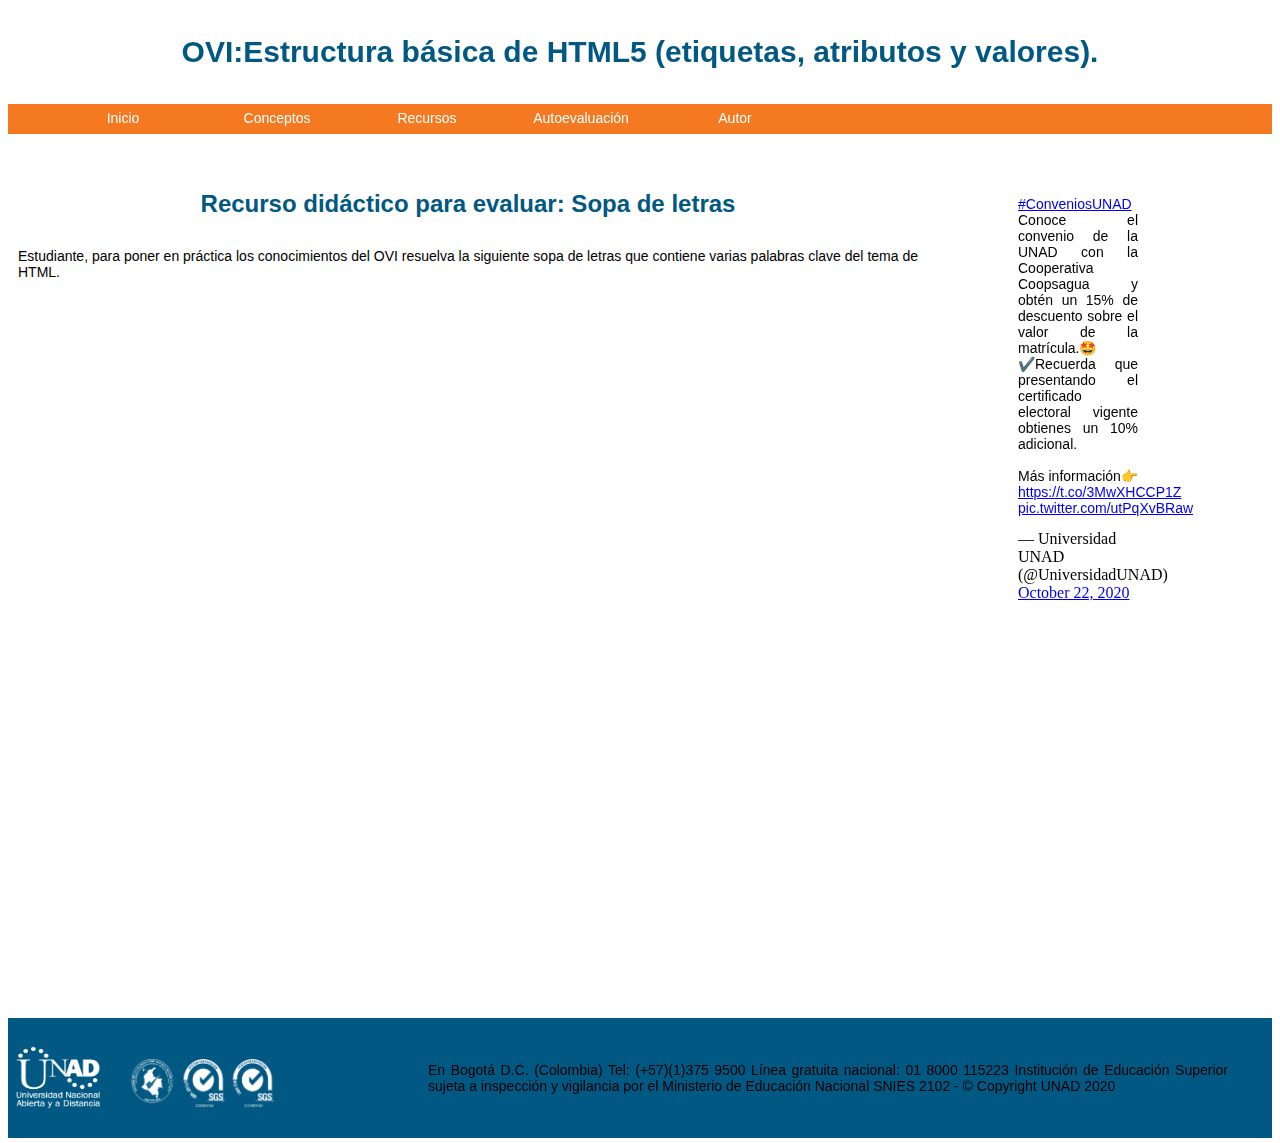
<file: autoevaluacion_1.html>
<!DOCTYPE html>
<html lang="es">
<head>
    <meta charset="utf-8">
    <meta name="viewport" content="width=device-width, initial-scale=1.0">
    <meta name="author" content="Cristian Galán"/>
    <meta name="description" content="Aprendizaje sobre etiquetas, atributos y valores en HTML5"/>
    <meta name="keywords" content="HTLM5, etiquetas, atributos, valores"/>
    <title>OVI Estructura básica de HTML5</title>
    <link rel="stylesheet" href="estilo.css">
     <h1>OVI:Estructura básica de HTML5 (etiquetas, atributos y valores).</h1>

</head>

<body>
  <nav>
    <ul>
        <li><a href="Inicio.html" class="Primero">Inicio</a></li>
    <li>Conceptos
    <ul ><li class="nave"><a href="conceptos_1.html"> ¿Qué es una etiqueta?</a></li>
      <li class="nave"><a href="conceptos_2.html">¿Qué es un atributos?  </a></li>
      <li class="nave"><a href="conceptos_3.html">Uso de un valor y Referencias </a></li>
      </ul>
  
    </li><li>Recursos
     <ul ><li class="nave"><a href="Recurso_1.html"> Importancia de la maquetación</a></li>
      <li class="nave"><a href="Recurso_2.html">Uso del ID y CLASS</a></li>
      </ul>
    
    </li>
  
    <li>Autoevaluación
     <ul >
         <li class="nave"><a href="autoevaluacion_1.html"> Autoevaluación 1</a></li>
         <li class="nave"><a href="autoevaluacion_2.html">Autoevaluación 2</a></li>
         <li class="nave"><a href="autoevaluacion_3.html">Evaluación Sitio</a></li>
      </ul>
    </li>
    
    <li><a href="autor.html">Autor</a>
    </li>
        </ul>
    </nav>
    
    <section id=contenido>
    
      
      <h2>Recurso didáctico para evaluar: Sopa de letras</h2>
      <p>Estudiante, para poner en práctica los conocimientos del OVI resuelva la siguiente sopa de letras que contiene varias palabras clave del tema de HTML. </p>
      
      <iframe  frameborder="0" src="https://es.educaplay.com/juego/7638485-estructura_basica_de_html5.html"></iframe>
    
    </section>
    
    <aside>
        
      <blockquote class="twitter-tweet"><p lang="es" dir="ltr"><a href="https://twitter.com/hashtag/ConveniosUNAD?src=hash&amp;ref_src=twsrc%5Etfw">#ConveniosUNAD</a> Conoce el convenio de la UNAD con la Cooperativa Coopsagua y obtén un 15% de descuento sobre el valor de la matrícula.🤩<br>✔️Recuerda que presentando el certificado electoral vigente obtienes un 10% adicional.<br><br>Más información👉 <a href="https://t.co/3MwXHCCP1Z">https://t.co/3MwXHCCP1Z</a> <a href="https://t.co/utPqXvBRaw">pic.twitter.com/utPqXvBRaw</a></p>&mdash; Universidad UNAD (@UniversidadUNAD) <a href="https://twitter.com/UniversidadUNAD/status/1319298639995400192?ref_src=twsrc%5Etfw">October 22, 2020</a></blockquote> <script async src="https://platform.twitter.com/widgets.js" charset="utf-8"></script>
  </aside>
    
    
     <footer>
       <article class="ultimo">
         <img class="UNAD" src="UNAD_Logo.PNG" alt="UNAD" >
         <img  class="Certificados" src="Unad_Logos_2.PNG" alt="UNAD" >
        </article>
        <article class="final">
       <p class="p_final">
           En Bogotá D.C. (Colombia) Tel: (+57)(1)375 9500
           Línea gratuita nacional: 01 8000 115223
            Institución de Educación Superior sujeta a inspección y vigilancia por el Ministerio de Educación Nacional
            SNIES 2102 - © Copyright UNAD 2020 
       </p>
        </article>
       
       
      
      
        
        
    </footer>
</body>
</html>
</file>
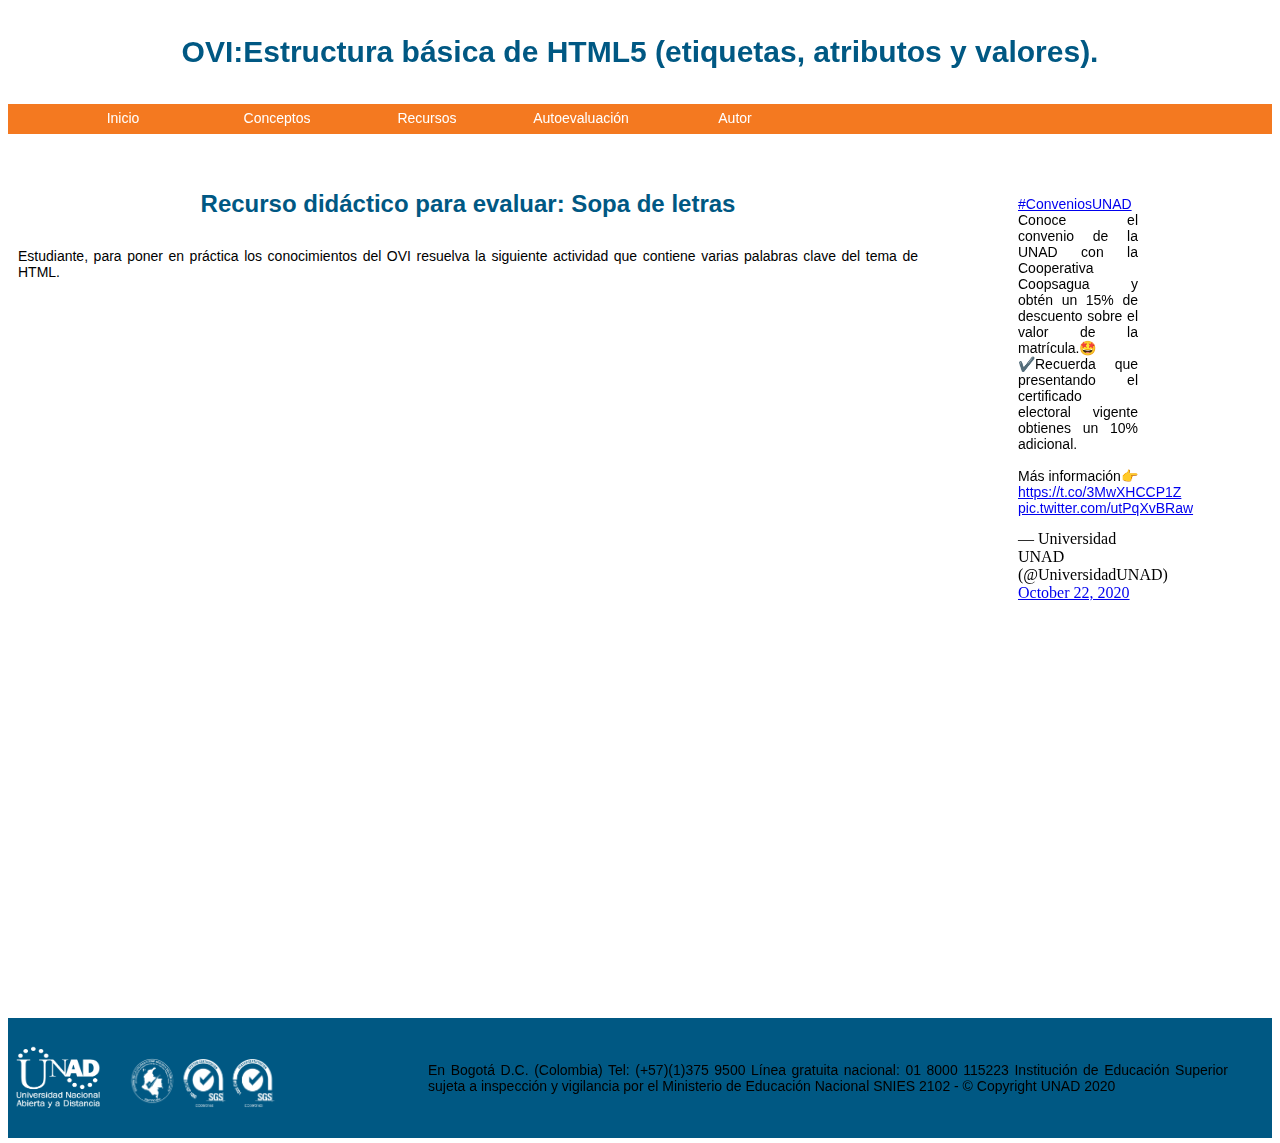
<file: autoevaluacion_2.html>
<!DOCTYPE html>
<html lang="es">
<head>
    <meta charset="utf-8">
    <meta name="viewport" content="width=device-width, initial-scale=1.0">
    <meta name="author" content="Cristian Galán"/>
    <meta name="description" content="Aprendizaje sobre etiquetas, atributos y valores en HTML5"/>
    <meta name="keywords" content="HTLM5, etiquetas, atributos, valores"/>
    <title>OVI Estructura básica de HTML5</title>
    <link rel="stylesheet" href="estilo.css">
     <h1>OVI:Estructura básica de HTML5 (etiquetas, atributos y valores).</h1>

</head>

<body>
  <nav>
    <ul>
        <li><a href="Inicio.html" class="Primero">Inicio</a></li>
    <li>Conceptos
    <ul ><li class="nave"><a href="conceptos_1.html"> ¿Qué es una etiqueta?</a></li>
      <li class="nave"><a href="conceptos_2.html">¿Qué es un atributos?  </a></li>
      <li class="nave"><a href="conceptos_3.html">Uso de un valor y Referencias </a></li>
      </ul>
  
    </li><li>Recursos
     <ul ><li class="nave"><a href="Recurso_1.html"> Importancia de la maquetación</a></li>
      <li class="nave"><a href="Recurso_2.html">Uso del ID y CLASS</a></li>
      </ul>
    
    </li>
  
    <li>Autoevaluación
     <ul >
         <li class="nave"><a href="autoevaluacion_1.html"> Autoevaluación 1</a></li>
         <li class="nave"><a href="autoevaluacion_2.html">Autoevaluación 2</a></li>
         <li class="nave"><a href="autoevaluacion_3.html">Evaluación Sitio</a></li>
      </ul>
    </li>
    
    <li><a href="autor.html">Autor</a>
    </li>
        </ul>
    </nav>
    
    <section id=contenido>
      <h2>Recurso didáctico para evaluar: Sopa de letras</h2>
      <p>Estudiante, para poner en práctica los conocimientos del OVI resuelva la siguiente actividad que contiene varias palabras clave del tema de HTML.</p>
    
      <iframe frameborder="0" src="https://es.educaplay.com/juego/7638918-estructura_basica_de_html5_2.html"></iframe>
    
    </section>
    
    
    <aside>
        
      <blockquote class="twitter-tweet"><p lang="es" dir="ltr"><a href="https://twitter.com/hashtag/ConveniosUNAD?src=hash&amp;ref_src=twsrc%5Etfw">#ConveniosUNAD</a> Conoce el convenio de la UNAD con la Cooperativa Coopsagua y obtén un 15% de descuento sobre el valor de la matrícula.🤩<br>✔️Recuerda que presentando el certificado electoral vigente obtienes un 10% adicional.<br><br>Más información👉 <a href="https://t.co/3MwXHCCP1Z">https://t.co/3MwXHCCP1Z</a> <a href="https://t.co/utPqXvBRaw">pic.twitter.com/utPqXvBRaw</a></p>&mdash; Universidad UNAD (@UniversidadUNAD) <a href="https://twitter.com/UniversidadUNAD/status/1319298639995400192?ref_src=twsrc%5Etfw">October 22, 2020</a></blockquote> <script async src="https://platform.twitter.com/widgets.js" charset="utf-8"></script>
  </aside>
    
     <footer>
       <article class="ultimo">
         <img class="UNAD" src="UNAD_Logo.PNG" alt="UNAD" >
         <img  class="Certificados" src="Unad_Logos_2.PNG" alt="UNAD" >
        </article>
        <article class="final">
       <p class="p_final">
           En Bogotá D.C. (Colombia) Tel: (+57)(1)375 9500
           Línea gratuita nacional: 01 8000 115223
            Institución de Educación Superior sujeta a inspección y vigilancia por el Ministerio de Educación Nacional
            SNIES 2102 - © Copyright UNAD 2020 
       </p>
        </article>
       
       
      
      
        
        
    </footer>
</body>
</html>
</file>
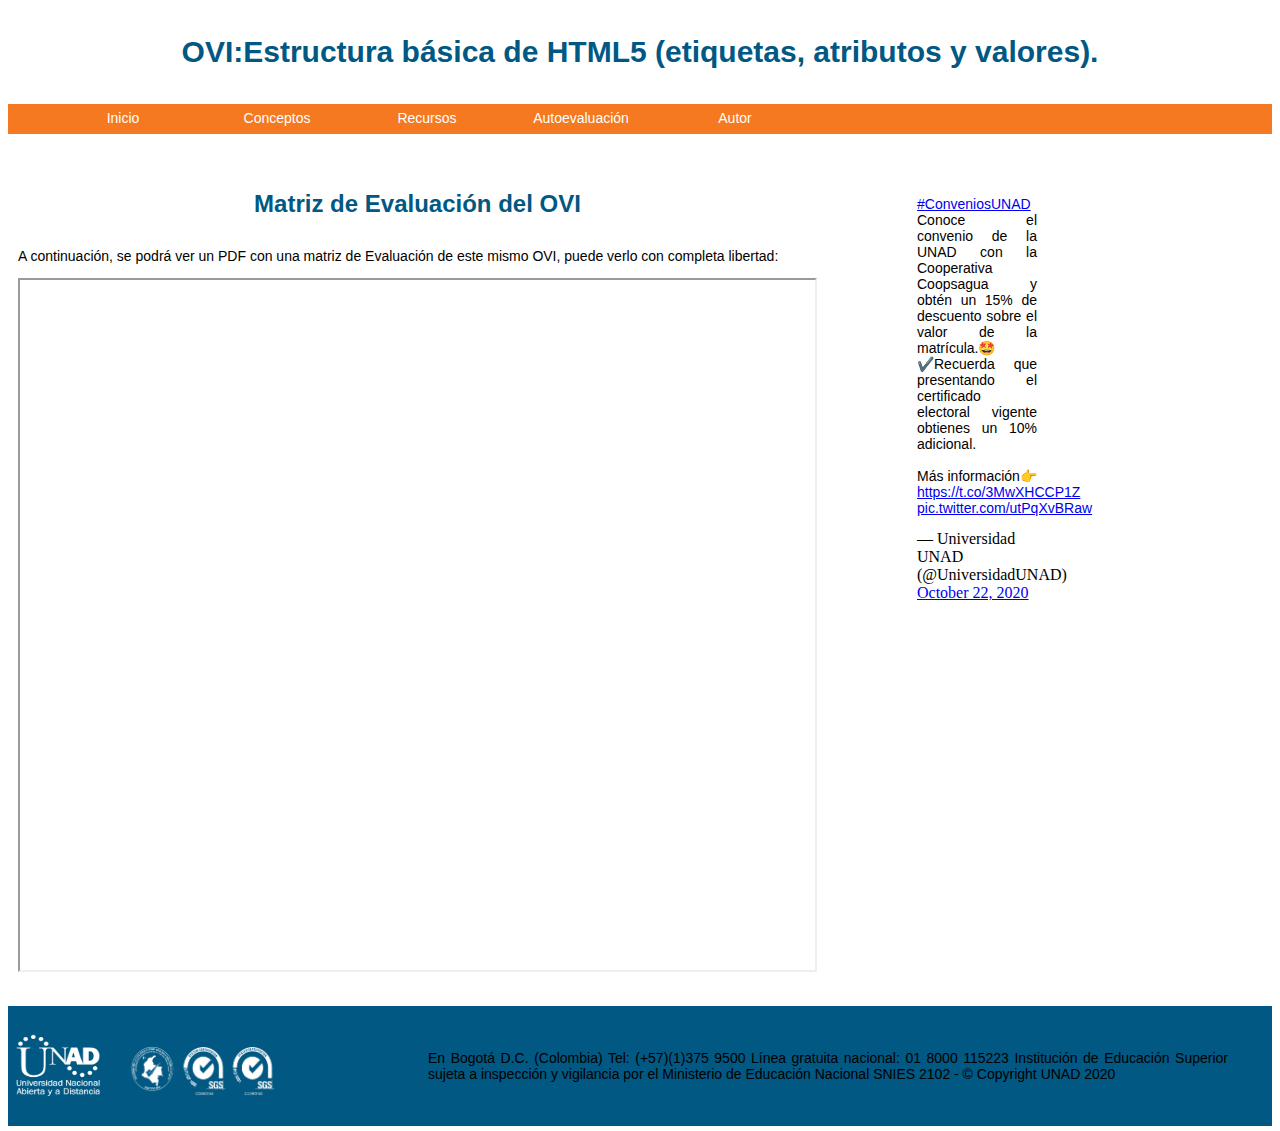
<file: autoevaluacion_3.html>
<!DOCTYPE html>
<html lang="es">
<head>
    <meta charset="utf-8">
    <meta name="viewport" content="width=device-width, initial-scale=1.0">
    <meta name="author" content="Cristian Galán"/>
    <meta name="description" content="Aprendizaje sobre etiquetas, atributos y valores en HTML5"/>
    <meta name="keywords" content="HTLM5, etiquetas, atributos, valores"/>
    <title>OVI Estructura básica de HTML5</title>
    <link rel="stylesheet" href="estilo.css">
     <h1>OVI:Estructura básica de HTML5 (etiquetas, atributos y valores).</h1>

</head>

<body>
  <nav>
    <ul>
        <li><a href="Inicio.html" class="Primero">Inicio</a></li>
    <li>Conceptos
    <ul ><li class="nave"><a href="conceptos_1.html"> ¿Qué es una etiqueta?</a></li>
      <li class="nave"><a href="conceptos_2.html">¿Qué es un atributos?  </a></li>
      <li class="nave"><a href="conceptos_3.html">Uso de un valor y Referencias </a></li>
      </ul>
  
    </li><li>Recursos
     <ul ><li class="nave"><a href="Recurso_1.html"> Importancia de la maquetación</a></li>
      <li class="nave"><a href="Recurso_2.html">Uso del ID y CLASS</a></li>
      </ul>
    
    </li>
  
    <li>Autoevaluación
     <ul >
         <li class="nave"><a href="autoevaluacion_1.html"> Autoevaluación 1</a></li>
         <li class="nave"><a href="autoevaluacion_2.html">Autoevaluación 2</a></li>
         <li class="nave"><a href="autoevaluacion_3.html">Evaluación Sitio</a></li>
      </ul>
    </li>
    
    <li><a href="autor.html">Autor</a>
    </li>
        </ul>
    </nav>
        
    <section id=contenido>
        <h2>Matriz de Evaluación del OVI</h2>
        <p>A continuación, se podrá ver un PDF con una matriz de Evaluación de 
          este mismo OVI, puede verlo con completa libertad:
        </p>
      
       <iframe src="Matriz_Cristian_Galan.pdf"></iframe>
          </section>
      
      
      <aside>
        <blockquote class="twitter-tweet"><p lang="es" dir="ltr"><a href="https://twitter.com/hashtag/ConveniosUNAD?src=hash&amp;ref_src=twsrc%5Etfw">#ConveniosUNAD</a> Conoce el convenio de la UNAD con la Cooperativa Coopsagua y obtén un 15% de descuento sobre el valor de la matrícula.🤩<br>✔️Recuerda que presentando el certificado electoral vigente obtienes un 10% adicional.<br><br>Más información👉 <a href="https://t.co/3MwXHCCP1Z">https://t.co/3MwXHCCP1Z</a> <a href="https://t.co/utPqXvBRaw">pic.twitter.com/utPqXvBRaw</a></p>&mdash; Universidad UNAD (@UniversidadUNAD) <a href="https://twitter.com/UniversidadUNAD/status/1319298639995400192?ref_src=twsrc%5Etfw">October 22, 2020</a></blockquote> <script async src="https://platform.twitter.com/widgets.js" charset="utf-8"></script>
       
    </aside>
      
       <footer>
         <article class="ultimo">
           <img class="UNAD" src="UNAD_Logo.PNG" alt="UNAD" >
           <img  class="Certificados" src="Unad_Logos_2.PNG" alt="UNAD" >
          </article>
          <article class="final">
         <p class="p_final">
             En Bogotá D.C. (Colombia) Tel: (+57)(1)375 9500
             Línea gratuita nacional: 01 8000 115223
              Institución de Educación Superior sujeta a inspección y vigilancia por el Ministerio de Educación Nacional
              SNIES 2102 - © Copyright UNAD 2020 
         </p>
          </article>
         
         
        
        
          
          
      </footer>
  </body>
  </html>
</file>
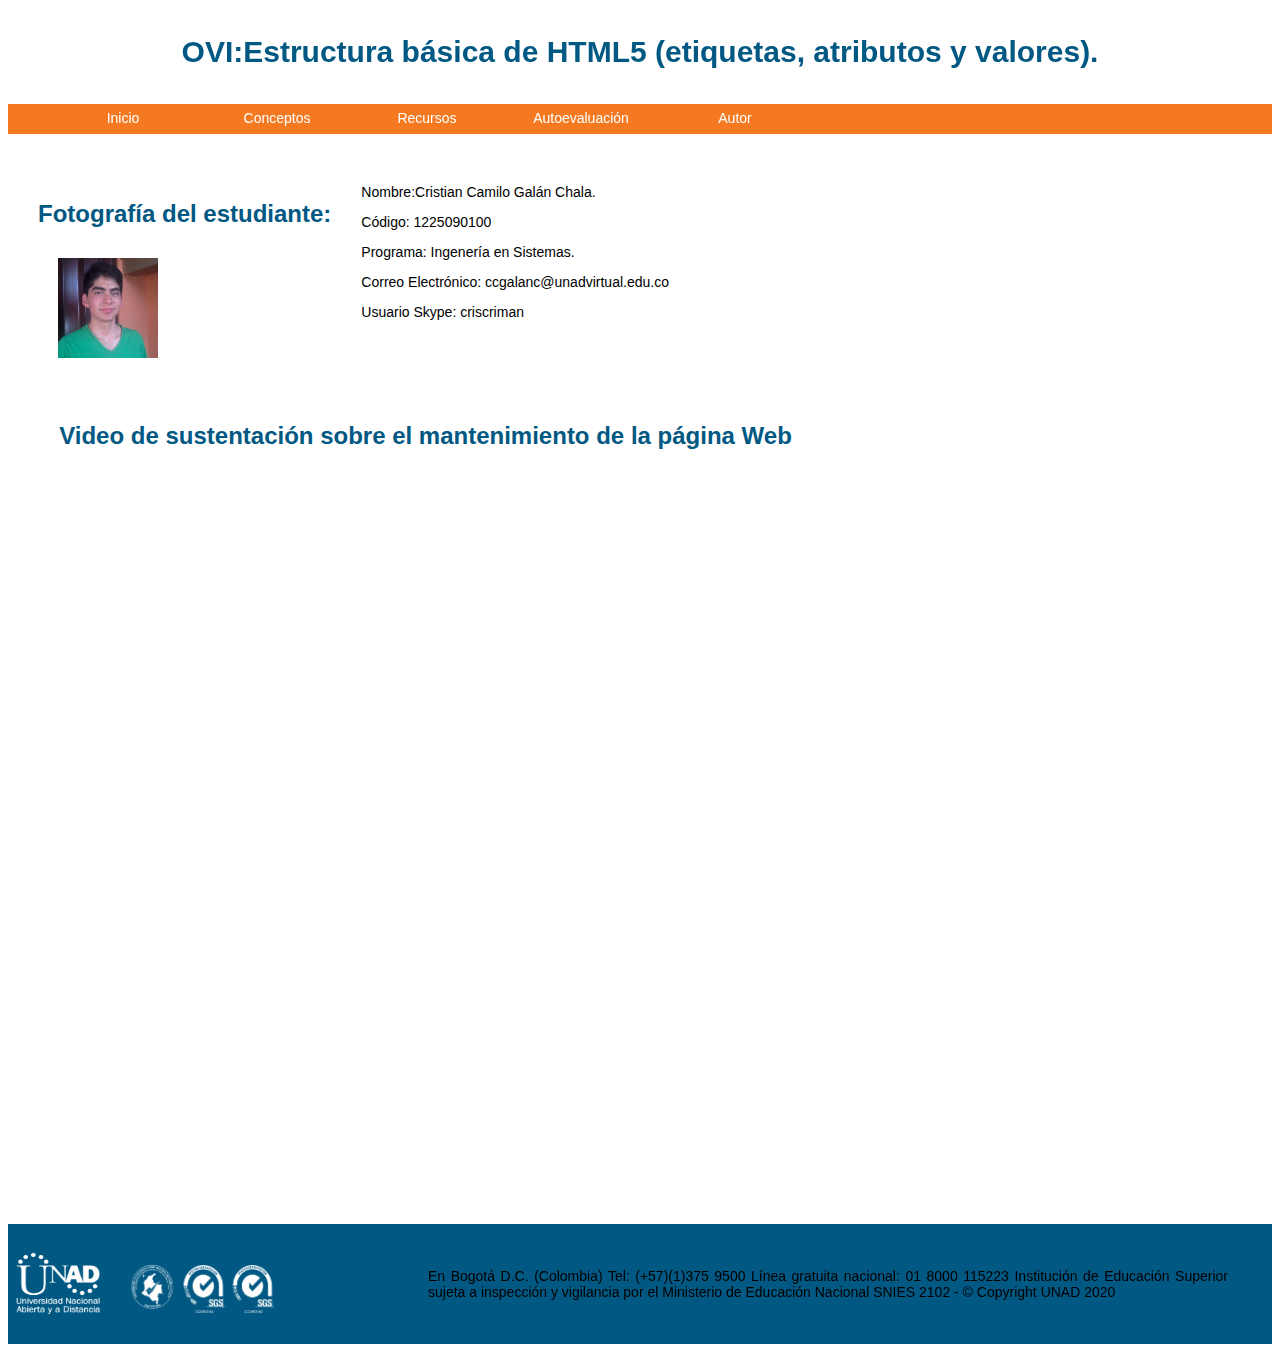
<file: autor.html>
<!DOCTYPE html>
<html lang="es">
<head>
    <meta charset="utf-8">
    <meta name="viewport" content="width=device-width, initial-scale=1.0">
    <meta name="author" content="Cristian Galán"/>
    <meta name="description" content="Aprendizaje sobre etiquetas, atributos y valores en HTML5"/>
    <meta name="keywords" content="HTLM5, etiquetas, atributos, valores"/>
    <title>OVI Estructura básica de HTML5</title>
    <link rel="stylesheet" href="estilo.css">
     <h1>OVI:Estructura básica de HTML5 (etiquetas, atributos y valores).</h1>

</head>

<body>
  <nav>
    <ul>
        <li><a href="Inicio.html" class="Primero">Inicio</a></li>
    <li>Conceptos
    <ul ><li class="nave"><a href="conceptos_1.html"> ¿Qué es una etiqueta?</a></li>
      <li class="nave"><a href="conceptos_2.html">¿Qué es un atributos?  </a></li>
      <li class="nave"><a href="conceptos_3.html">Uso de un valor y Referencias </a></li>
      </ul>
  
    </li><li>Recursos
     <ul ><li class="nave"><a href="Recurso_1.html"> Importancia de la maquetación</a></li>
      <li class="nave"><a href="Recurso_2.html">Uso del ID y CLASS</a></li>
      </ul>
    
    </li>
  
    <li>Autoevaluación
     <ul >
         <li class="nave"><a href="autoevaluacion_1.html"> Autoevaluación 1</a></li>
         <li class="nave"><a href="autoevaluacion_2.html">Autoevaluación 2</a></li>
         <li class="nave"><a href="autoevaluacion_3.html">Evaluación Sitio</a></li>
      </ul>
    </li>
    
    <li><a href="autor.html">Autor</a>
    </li>
        </ul>
    </nav>
    
    <section id=contenido>
      <article  class=Foto_pefil>
     
        <h2>Fotografía del estudiante:</h2>
        
                <img  src="Foto_Perfil.jpg" alt="Foto del Estudiante">
              </article>
         <article class=Foto_pefil>
         
        <p> Nombre:Cristian Camilo Galán Chala.</p>
        <p> Código: 1225090100</p>
        <p> Programa: Ingenería en Sistemas. </p>
        <p> Correo Electrónico: ccgalanc@unadvirtual.edu.co </p>
          <p>  Usuario Skype: criscriman </p>
            
   </article>

   <article  class=Foto_pefil>
   <h2>Video de sustentación sobre el mantenimiento de la página Web</h2>
   <iframe width="560" height="315" src="https://www.youtube.com/embed/SO03woSc9kA" frameborder="0" allow="accelerometer; autoplay; clipboard-write; encrypted-media; gyroscope; picture-in-picture" allowfullscreen></iframe>
    </section>
  </article>
    
    
    
     <footer>
       <article class="ultimo">
         <img class="UNAD" src="UNAD_Logo.PNG" alt="UNAD" >
         <img  class="Certificados" src="Unad_Logos_2.PNG" alt="UNAD" >
        </article>
        <article class="final">
       <p class="p_final">
           En Bogotá D.C. (Colombia) Tel: (+57)(1)375 9500
           Línea gratuita nacional: 01 8000 115223
            Institución de Educación Superior sujeta a inspección y vigilancia por el Ministerio de Educación Nacional
            SNIES 2102 - © Copyright UNAD 2020 
       </p>
        </article>
       
       
      
      
        
        
    </footer>
</body>
</html>
</file>
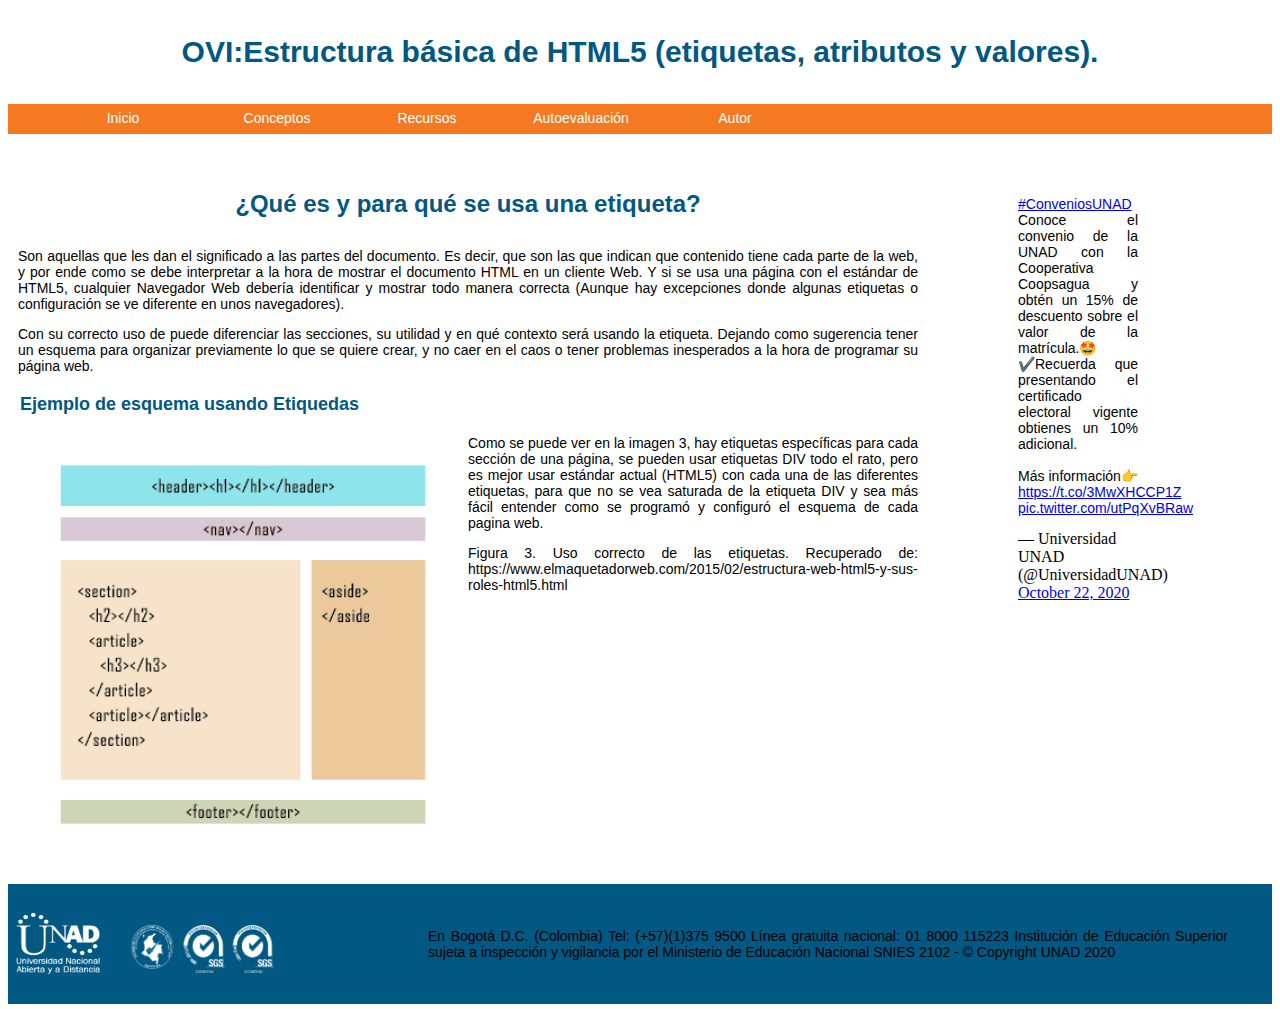
<file: conceptos_1.html>
<!DOCTYPE html>
<html lang="es">
<head>
    <meta charset="utf-8">
    <meta name="viewport" content="width=device-width, initial-scale=1.0">
    <meta name="author" content="Cristian Galán"/>
    <meta name="description" content="Aprendizaje sobre etiquetas, atributos y valores en HTML5"/>
    <meta name="keywords" content="HTLM5, etiquetas, atributos, valores"/>
    <title>OVI Estructura básica de HTML5</title>
    <link rel="stylesheet" href="estilo.css">
     <h1>OVI:Estructura básica de HTML5 (etiquetas, atributos y valores).</h1>

</head>

<body>
  <nav>
    <ul>
        <li><a href="Inicio.html" class="Primero">Inicio</a></li>
    <li>Conceptos
    <ul ><li class="nave"><a href="conceptos_1.html"> ¿Qué es una etiqueta?</a></li>
      <li class="nave"><a href="conceptos_2.html">¿Qué es un atributos?  </a></li>
      <li class="nave"><a href="conceptos_3.html">Uso de un valor y Referencias </a></li>
      </ul>
  
    </li><li>Recursos
     <ul ><li class="nave"><a href="Recurso_1.html"> Importancia de la maquetación</a></li>
      <li class="nave"><a href="Recurso_2.html">Uso del ID y CLASS</a></li>
      </ul>
    
    </li>
  
    <li>Autoevaluación
     <ul >
         <li class="nave"><a href="autoevaluacion_1.html"> Autoevaluación 1</a></li>
         <li class="nave"><a href="autoevaluacion_2.html">Autoevaluación 2</a></li>
         <li class="nave"><a href="autoevaluacion_3.html">Evaluación Sitio</a></li>
      </ul>
    </li>
    
    <li><a href="autor.html">Autor</a>
    </li>
        </ul>
    </nav>
    
    <section id="contenido">
    <h2>¿Qué es y para qué se usa una etiqueta? </h2>
    <article class="art_Concepto">
       <p>
        Son aquellas que les dan el significado a las partes del documento. Es decir, que son las que indican que contenido tiene cada parte de la web, y por ende como se debe interpretar a la hora de mostrar el documento HTML en un cliente Web. Y si se usa una página con el estándar de HTML5, cualquier Navegador Web debería identificar y mostrar todo manera correcta (Aunque hay excepciones donde algunas etiquetas o configuración se ve diferente en unos navegadores).
        
    </p>
        <p>
        Con su correcto uso de puede diferenciar las secciones, su utilidad y en qué contexto será usando la etiqueta. Dejando como sugerencia tener un esquema para organizar previamente lo que se quiere crear, y no caer en el caos o tener problemas inesperados a la hora de programar su página web. 
        </p>
        
   </article>
      <article class="art_Concepto">
      <h3>Ejemplo de esquema usando Etiquedas</h3>
      
        <img src="Esquema_HTML.gif"
       alt="Imagen de maqueta">

  

     </article>
      <article class="art_Concepto">

       
       
        </p>
        <p>Como se puede ver en la imagen 3, hay etiquetas específicas para cada sección de una página, se pueden usar etiquetas DIV todo el rato, pero es mejor usar estándar actual (HTML5) con cada una de las diferentes etiquetas, para que no se vea saturada de la etiqueta DIV y sea más fácil entender como se programó y configuró el esquema de cada pagina web. 
        </p>
       <p class=link>Figura 3. Uso correcto de las etiquetas.
        Recuperado de: https://www.elmaquetadorweb.com/2015/02/estructura-web-html5-y-sus-roles-html5.html</p>
    <p>
       
        </article>
      
        <article class="art_Concepto">
        </article>
    </section>
    
    <aside>
        
      <blockquote class="twitter-tweet"><p lang="es" dir="ltr"><a href="https://twitter.com/hashtag/ConveniosUNAD?src=hash&amp;ref_src=twsrc%5Etfw">#ConveniosUNAD</a> Conoce el convenio de la UNAD con la Cooperativa Coopsagua y obtén un 15% de descuento sobre el valor de la matrícula.🤩<br>✔️Recuerda que presentando el certificado electoral vigente obtienes un 10% adicional.<br><br>Más información👉 <a href="https://t.co/3MwXHCCP1Z">https://t.co/3MwXHCCP1Z</a> <a href="https://t.co/utPqXvBRaw">pic.twitter.com/utPqXvBRaw</a></p>&mdash; Universidad UNAD (@UniversidadUNAD) <a href="https://twitter.com/UniversidadUNAD/status/1319298639995400192?ref_src=twsrc%5Etfw">October 22, 2020</a></blockquote> <script async src="https://platform.twitter.com/widgets.js" charset="utf-8"></script>
  </aside>
    
    
     <footer>
       <article class="ultimo">
         <img class="UNAD" src="UNAD_Logo.PNG" alt="UNAD" >
         <img  class="Certificados" src="Unad_Logos_2.PNG" alt="UNAD" >
        </article>
        <article class="final">
       <p class="p_final">
           En Bogotá D.C. (Colombia) Tel: (+57)(1)375 9500
           Línea gratuita nacional: 01 8000 115223
            Institución de Educación Superior sujeta a inspección y vigilancia por el Ministerio de Educación Nacional
            SNIES 2102 - © Copyright UNAD 2020 
       </p>
        </article>
       
       
      
      
        
        
    </footer>
</body>
</html>
</file>
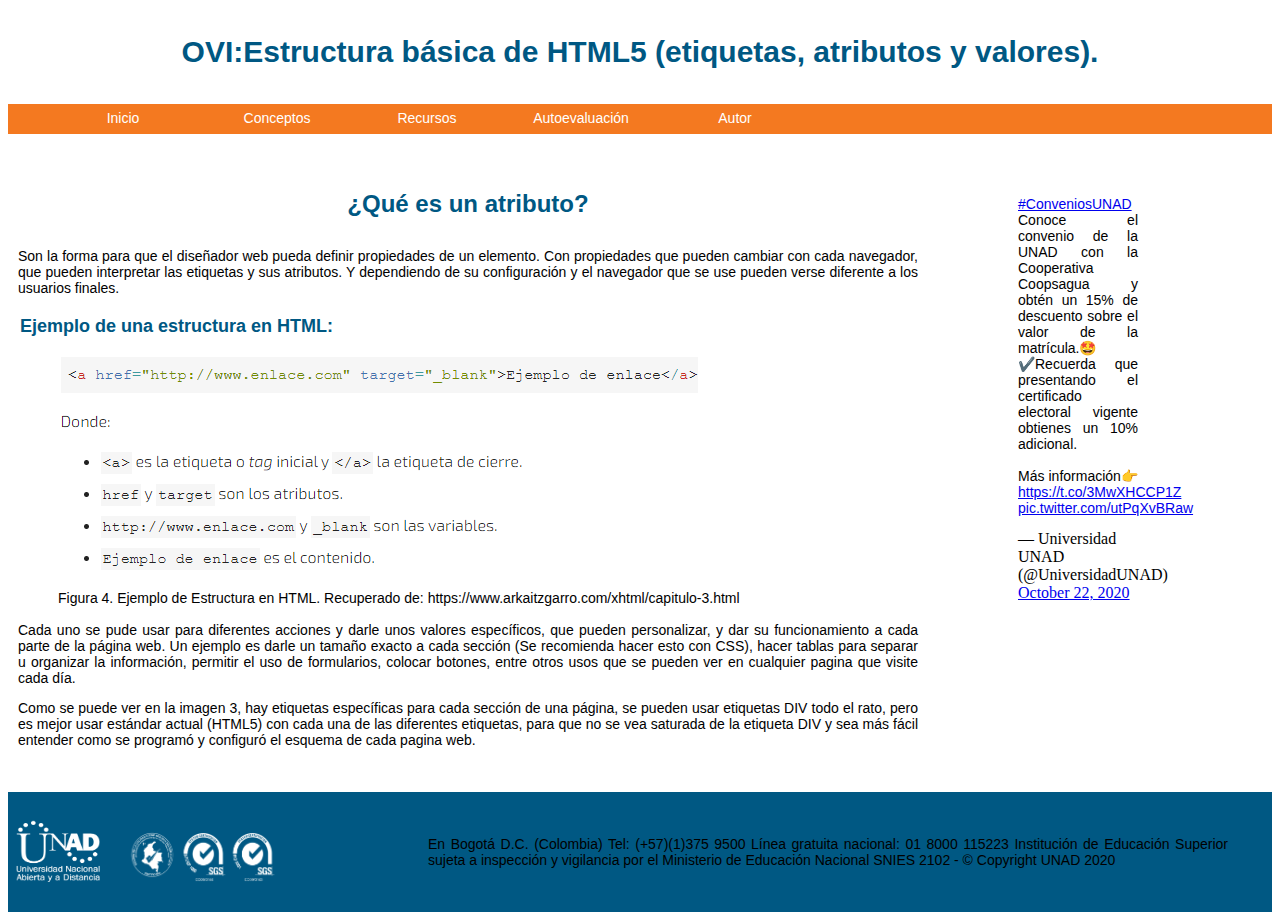
<file: conceptos_2.html>
<!DOCTYPE html>
<html lang="es">
<head>
    <meta charset="utf-8">
    <meta name="viewport" content="width=device-width, initial-scale=1.0">
    <meta name="author" content="Cristian Galán"/>
    <meta name="description" content="Aprendizaje sobre etiquetas, atributos y valores en HTML5"/>
    <meta name="keywords" content="HTLM5, etiquetas, atributos, valores"/>
    <title>OVI Estructura básica de HTML5</title>
    <link rel="stylesheet" href="estilo.css">
     <h1>OVI:Estructura básica de HTML5 (etiquetas, atributos y valores).</h1>

</head>

<body>
  <nav>
    <ul>
        <li><a href="Inicio.html" class="Primero">Inicio</a></li>
    <li>Conceptos
    <ul ><li class="nave"><a href="conceptos_1.html"> ¿Qué es una etiqueta?</a></li>
      <li class="nave"><a href="conceptos_2.html">¿Qué es un atributos?  </a></li>
      <li class="nave"><a href="conceptos_3.html">Uso de un valor y Referencias </a></li>
      </ul>
  
    </li><li>Recursos
     <ul ><li class="nave"><a href="Recurso_1.html"> Importancia de la maquetación</a></li>
      <li class="nave"><a href="Recurso_2.html">Uso del ID y CLASS</a></li>
      </ul>
    
    </li>
  
    <li>Autoevaluación
     <ul >
         <li class="nave"><a href="autoevaluacion_1.html"> Autoevaluación 1</a></li>
         <li class="nave"><a href="autoevaluacion_2.html">Autoevaluación 2</a></li>
         <li class="nave"><a href="autoevaluacion_3.html">Evaluación Sitio</a></li>
      </ul>
    </li>
    
    <li><a href="autor.html">Autor</a>
    </li>
        </ul>
    </nav>
    
    <section id=contenido>
    <h2>¿Qué es un atributo? </h2>
    <article class="art_Concepto">
      
        <p>
        Son la forma para que el diseñador web pueda definir propiedades de un elemento. Con propiedades que pueden cambiar con cada navegador, que pueden interpretar las etiquetas y sus atributos. Y dependiendo de su configuración y el navegador que se use pueden verse diferente a los usuarios finales. 
        </p>
        
   </article>
      <article class="art_Concepto2">
      <h3>Ejemplo de una estructura en HTML:</h3>
       <figure>
  <img src="Ejemplo_Etiquetas.PNG"
       alt="Imagen de estructura de Atributos y Etiquetas">
  <p>Figura 4. Ejemplo de Estructura en HTML. Recuperado de: https://www.arkaitzgarro.com/xhtml/capitulo-3.html</p>
</figure>
      <p>
        Cada uno se pude usar para diferentes acciones y darle unos valores específicos, que pueden personalizar, y dar su funcionamiento a cada parte de la página web. Un ejemplo es darle un tamaño exacto a cada sección (Se recomienda hacer esto con CSS), hacer tablas para separar u organizar la información, permitir el uso de formularios, colocar botones, entre otros usos que se pueden ver en cualquier pagina que visite cada día. 
        </p>
        <p>Como se puede ver en la imagen 3, hay etiquetas específicas para cada sección de una página, se pueden usar etiquetas DIV todo el rato, pero es mejor usar estándar actual (HTML5) con cada una de las diferentes etiquetas, para que no se vea saturada de la etiqueta DIV y sea más fácil entender como se programó y configuró el esquema de cada pagina web. 
        </p>
     
      </article>
    
    </section>
    <aside>
        
      <blockquote class="twitter-tweet"><p lang="es" dir="ltr"><a href="https://twitter.com/hashtag/ConveniosUNAD?src=hash&amp;ref_src=twsrc%5Etfw">#ConveniosUNAD</a> Conoce el convenio de la UNAD con la Cooperativa Coopsagua y obtén un 15% de descuento sobre el valor de la matrícula.🤩<br>✔️Recuerda que presentando el certificado electoral vigente obtienes un 10% adicional.<br><br>Más información👉 <a href="https://t.co/3MwXHCCP1Z">https://t.co/3MwXHCCP1Z</a> <a href="https://t.co/utPqXvBRaw">pic.twitter.com/utPqXvBRaw</a></p>&mdash; Universidad UNAD (@UniversidadUNAD) <a href="https://twitter.com/UniversidadUNAD/status/1319298639995400192?ref_src=twsrc%5Etfw">October 22, 2020</a></blockquote> <script async src="https://platform.twitter.com/widgets.js" charset="utf-8"></script>
  </aside>
    
    
    
     <footer>
       <article class="ultimo">
         <img class="UNAD" src="UNAD_Logo.PNG" alt="UNAD" >
         <img  class="Certificados" src="Unad_Logos_2.PNG" alt="UNAD" >
        </article>
        <article class="final">
       <p class="p_final">
           En Bogotá D.C. (Colombia) Tel: (+57)(1)375 9500
           Línea gratuita nacional: 01 8000 115223
            Institución de Educación Superior sujeta a inspección y vigilancia por el Ministerio de Educación Nacional
            SNIES 2102 - © Copyright UNAD 2020 
       </p>
        </article>
       
       
      
      
        
        
    </footer>
</body>
</html>
</file>
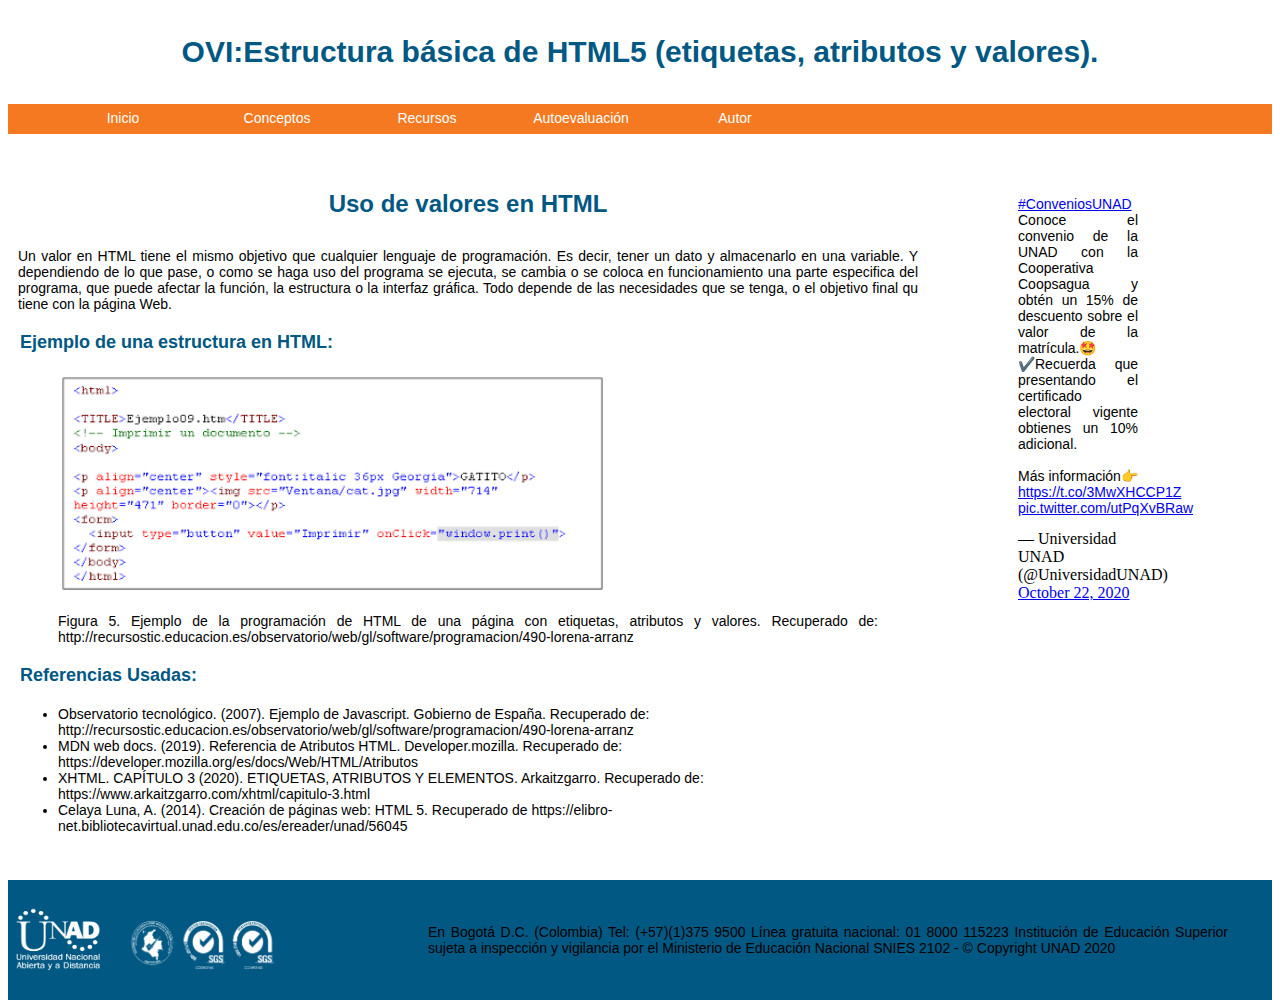
<file: conceptos_3.html>
<!DOCTYPE html>
<html lang="es">
<head>
    <meta charset="utf-8">
    <meta name="viewport" content="width=device-width, initial-scale=1.0">
    <meta name="author" content="Cristian Galán"/>
    <meta name="description" content="Aprendizaje sobre etiquetas, atributos y valores en HTML5"/>
    <meta name="keywords" content="HTLM5, etiquetas, atributos, valores"/>
    <title>OVI Estructura básica de HTML5</title>
    <link rel="stylesheet" href="estilo.css">
     <h1>OVI:Estructura básica de HTML5 (etiquetas, atributos y valores).</h1>

</head>

<body>
  <nav>
    <ul>
        <li><a href="Inicio.html" class="Primero">Inicio</a></li>
    <li>Conceptos
    <ul ><li class="nave"><a href="conceptos_1.html"> ¿Qué es una etiqueta?</a></li>
      <li class="nave"><a href="conceptos_2.html">¿Qué es un atributos?  </a></li>
      <li class="nave"><a href="conceptos_3.html">Uso de un valor y Referencias </a></li>
      </ul>
  
    </li><li>Recursos
     <ul ><li class="nave"><a href="Recurso_1.html"> Importancia de la maquetación</a></li>
      <li class="nave"><a href="Recurso_2.html">Uso del ID y CLASS</a></li>
      </ul>
    
    </li>
  
    <li>Autoevaluación
     <ul >
         <li class="nave"><a href="autoevaluacion_1.html"> Autoevaluación 1</a></li>
         <li class="nave"><a href="autoevaluacion_2.html">Autoevaluación 2</a></li>
         <li class="nave"><a href="autoevaluacion_3.html">Evaluación Sitio</a></li>
      </ul>
    </li>
    
    <li><a href="autor.html">Autor</a>
    </li>
        </ul>
    </nav>
    
    <section id=contenido>
    <h2>Uso de valores en HTML</h2>
    <article class="art_Concepto">
       
        <p>
        Un valor en HTML tiene el mismo objetivo que cualquier lenguaje de programación. Es decir, tener un dato y almacenarlo en una variable. Y dependiendo de lo que pase, o como se haga uso del programa se ejecuta, se cambia o se coloca en funcionamiento una parte especifica del programa, que puede afectar la función, la estructura o la interfaz gráfica. Todo depende de las necesidades que se tenga, o el objetivo final qu tiene con la página Web.
        </p>
        
   </article>
      <article class="art_Concepto3">
      <h3>Ejemplo de una estructura en HTML:</h3>
       <figure>
  <img src="Ejemplo_Programacion_HTML.gif"
       alt="Imagen de estructura de Atributos y Etiquetas">
  <p>Figura 5. Ejemplo de la programación de HTML de una página con etiquetas, atributos y valores. Recuperado de: http://recursostic.educacion.es/observatorio/web/gl/software/programacion/490-lorena-arranz</p>
</figure>
      <h3>Referencias Usadas: </h3>
     <ul> 
   	<li>Observatorio tecnológico. (2007). Ejemplo de Javascript. Gobierno de España. Recuperado de:  http://recursostic.educacion.es/observatorio/web/gl/software/programacion/490-lorena-arranz</li> 
   	<li>MDN web docs. (2019). Referencia de Atributos HTML. Developer.mozilla. Recuperado de: https://developer.mozilla.org/es/docs/Web/HTML/Atributos </li> 
   	<li>XHTML. CAPÍTULO 3 (2020). ETIQUETAS, ATRIBUTOS Y ELEMENTOS. Arkaitzgarro. Recuperado de: https://www.arkaitzgarro.com/xhtml/capitulo-3.html </li>
   	
   	 <li>Celaya Luna, A. (2014). Creación de páginas web: HTML 5. Recuperado de https://elibro-net.bibliotecavirtual.unad.edu.co/es/ereader/unad/56045 </li>
</ul>
      </article>
    
    </section>
    <aside>
        
      <blockquote class="twitter-tweet"><p lang="es" dir="ltr"><a href="https://twitter.com/hashtag/ConveniosUNAD?src=hash&amp;ref_src=twsrc%5Etfw">#ConveniosUNAD</a> Conoce el convenio de la UNAD con la Cooperativa Coopsagua y obtén un 15% de descuento sobre el valor de la matrícula.🤩<br>✔️Recuerda que presentando el certificado electoral vigente obtienes un 10% adicional.<br><br>Más información👉 <a href="https://t.co/3MwXHCCP1Z">https://t.co/3MwXHCCP1Z</a> <a href="https://t.co/utPqXvBRaw">pic.twitter.com/utPqXvBRaw</a></p>&mdash; Universidad UNAD (@UniversidadUNAD) <a href="https://twitter.com/UniversidadUNAD/status/1319298639995400192?ref_src=twsrc%5Etfw">October 22, 2020</a></blockquote> <script async src="https://platform.twitter.com/widgets.js" charset="utf-8"></script>
  </aside>
    
    
    
     <footer>
       <article class="ultimo">
         <img class="UNAD" src="UNAD_Logo.PNG" alt="UNAD" >
         <img  class="Certificados" src="Unad_Logos_2.PNG" alt="UNAD" >
        </article>
        <article class="final">
       <p class="p_final">
           En Bogotá D.C. (Colombia) Tel: (+57)(1)375 9500
           Línea gratuita nacional: 01 8000 115223
            Institución de Educación Superior sujeta a inspección y vigilancia por el Ministerio de Educación Nacional
            SNIES 2102 - © Copyright UNAD 2020 
       </p>
        </article>
       
       
      
      
        
        
    </footer>
</body>
</html>
</file>
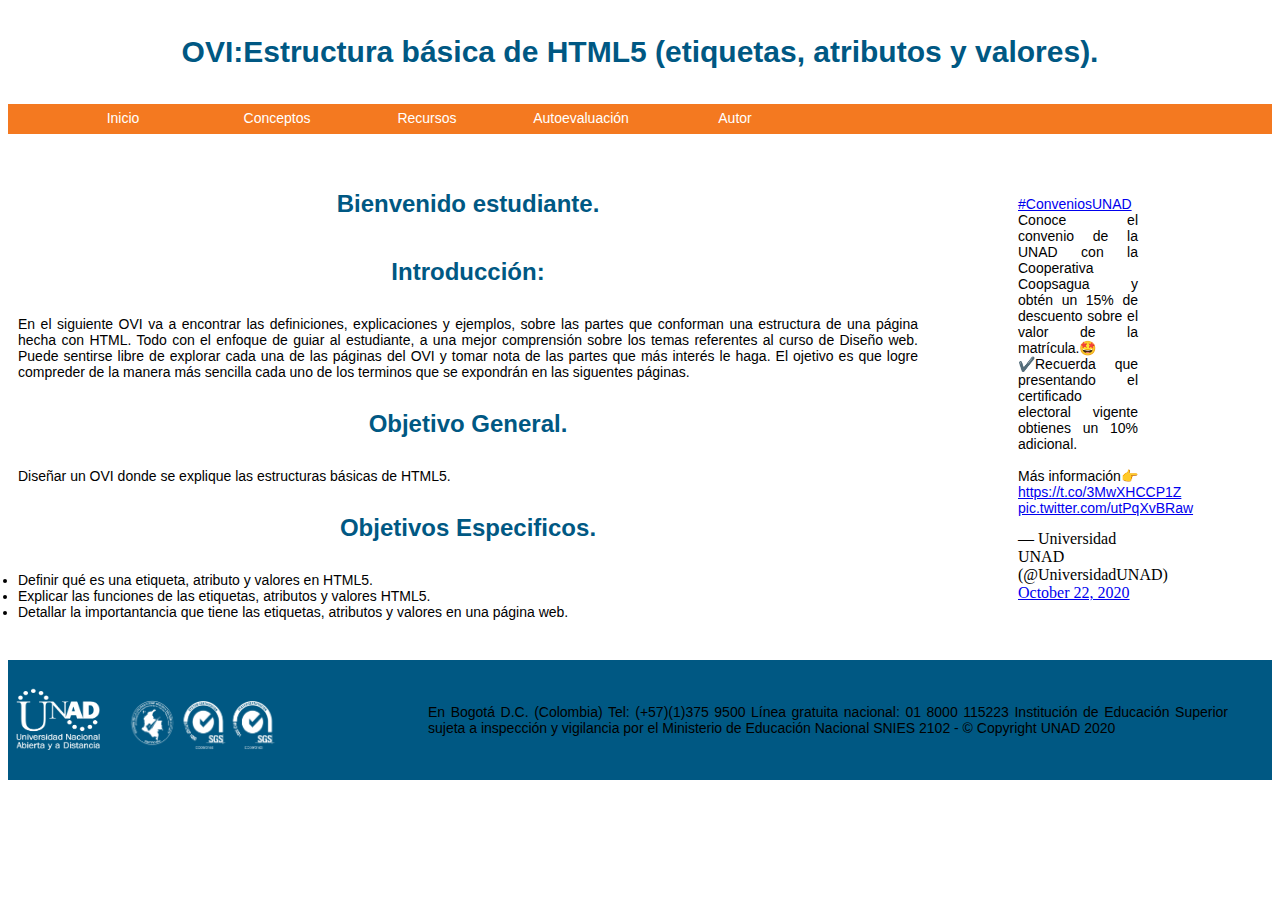
<file: Inicio.html>
<!DOCTYPE html>
<html lang="">
<head>
    <meta charset="utf-8">
    <meta name="viewport" content="width=device-width, initial-scale=1.0">
    <title>OVI Estructura básica de HTML5</title>
    <link rel="stylesheet" href="estilo.css">
     <h1>OVI:Estructura básica de HTML5 (etiquetas, atributos y valores).</h1>

</head>

<body>
   
  <nav>
    <ul>
        <li><a href="Inicio.html" class="Primero">Inicio</a></li>
    <li>Conceptos
    <ul ><li class="nave"><a href="conceptos_1.html"> ¿Qué es una etiqueta?</a></li>
      <li class="nave"><a href="conceptos_2.html">¿Qué es un atributos?  </a></li>
      <li class="nave"><a href="conceptos_3.html">Uso de un valor y Referencias </a></li>
      </ul>
  
    </li><li>Recursos
     <ul ><li class="nave"><a href="Recurso_1.html"> Importancia de la maquetación</a></li>
      <li class="nave"><a href="Recurso_2.html">Uso del ID y CLASS</a></li>
      </ul>
    
    </li>
  
    <li>Autoevaluación
     <ul ><li class="nave"><a href="autoevaluacion_1.html"> Autoevaluación 1</a></li>
      <li class="nave"><a href="autoevaluacion_2.html">Autoevaluación 2</a></li>
      </ul>
    </li>
    
    <li><a href="autor.html">Autor</a>
    </li>
        </ul>
    </nav>
     
       <section id="contenido">
      
     <article>
     
     
    <h2>Bienvenido estudiante.</h2>
      <h2>Introducción:</h2> 
       <p>En el siguiente  OVI va a encontrar las definiciones, explicaciones y ejemplos,
       sobre las partes que conforman una estructura de una página hecha con HTML. Todo
       con el enfoque de guiar al estudiante, a una mejor comprensión sobre los temas  
       referentes al curso de Diseño web. Puede sentirse libre de explorar cada una de las
       páginas del OVI y tomar nota de las partes que más interés le haga. El ojetivo es
       que logre compreder de la manera más sencilla cada uno de los terminos que se    
       expondrán en las siguentes páginas.</p>
         
    <h2>
        Objetivo General.
    </h2>
    <p>Diseñar un OVI donde se explique las estructuras básicas de HTML5.</p>
    
    <h2>
        Objetivos Especificos.
    </h2>

    <lu>
     <li>Definir qué es una etiqueta, atributo y valores en HTML5.</li>
    <li>Explicar las funciones de las etiquetas, atributos y valores HTML5.</li>
    <li>Detallar la importantancia que tiene las etiquetas, atributos y valores en una página web.</li>
    </lu>
  
          
             </section>
 
    
    <aside>
        
        <blockquote class="twitter-tweet"><p lang="es" dir="ltr"><a href="https://twitter.com/hashtag/ConveniosUNAD?src=hash&amp;ref_src=twsrc%5Etfw">#ConveniosUNAD</a> Conoce el convenio de la UNAD con la Cooperativa Coopsagua y obtén un 15% de descuento sobre el valor de la matrícula.🤩<br>✔️Recuerda que presentando el certificado electoral vigente obtienes un 10% adicional.<br><br>Más información👉 <a href="https://t.co/3MwXHCCP1Z">https://t.co/3MwXHCCP1Z</a> <a href="https://t.co/utPqXvBRaw">pic.twitter.com/utPqXvBRaw</a></p>&mdash; Universidad UNAD (@UniversidadUNAD) <a href="https://twitter.com/UniversidadUNAD/status/1319298639995400192?ref_src=twsrc%5Etfw">October 22, 2020</a></blockquote> <script async src="https://platform.twitter.com/widgets.js" charset="utf-8"></script>
    </aside>
     
    <footer>
       <article class="ultimo">
         <img class="UNAD" src="UNAD_Logo.PNG" alt="UNAD" >
         <img  class="Certificados" src="Unad_Logos_2.PNG" alt="UNAD" >
        </article>
        <article class="final">
       <p class="p_final">
           En Bogotá D.C. (Colombia) Tel: (+57)(1)375 9500
           Línea gratuita nacional: 01 8000 115223
            Institución de Educación Superior sujeta a inspección y vigilancia por el Ministerio de Educación Nacional
            SNIES 2102 - © Copyright UNAD 2020 
       </p>
        </article>
       
       
      
      
        
        
    </footer>
   
</body>
</html>
</file>
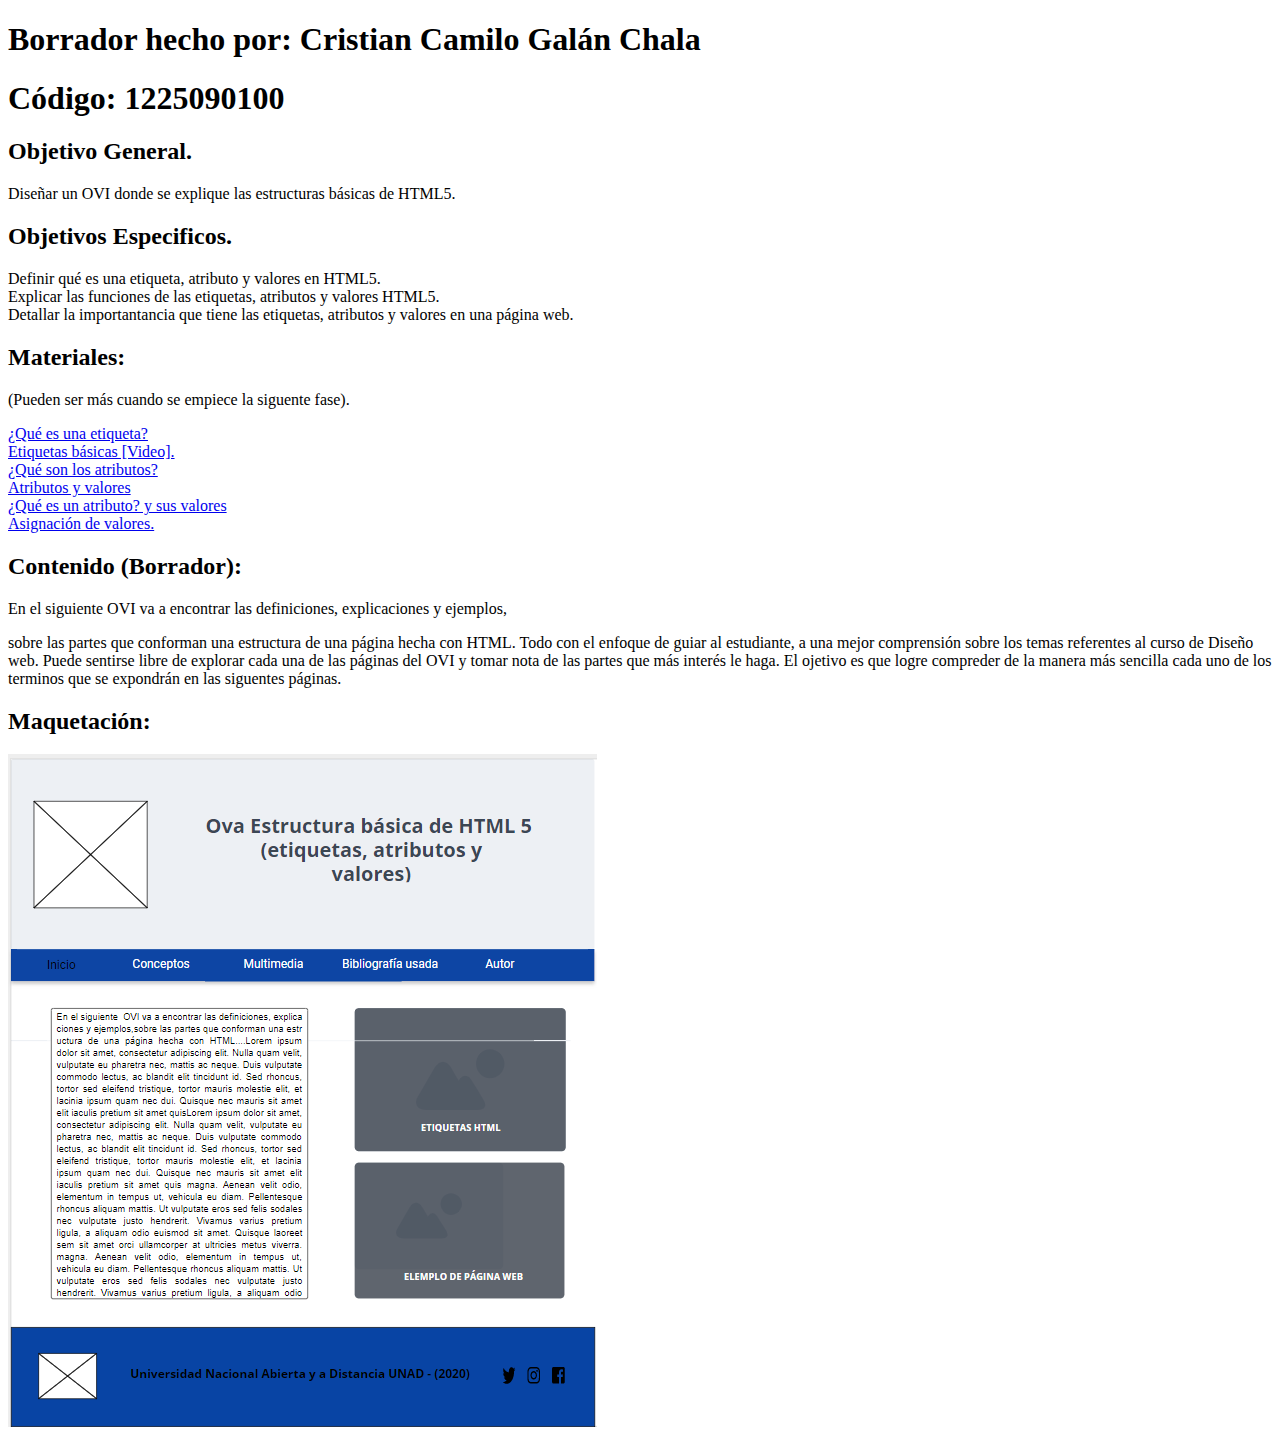
<file: planing.html>
<!DOCTYPE html>
<html lang="">
<head>
    <meta charset="utf-8">
    <meta name="viewport" content="width=device-width, initial-scale=1.0">
    <title>OVA Estructura básica de html5</title>
    <h1>Borrador hecho por: Cristian Camilo Galán Chala</h1>
    <h1>Código: 1225090100</h1>
</head>

<body>
    <h2>
        Objetivo General.
    </h2>
    <p>Diseñar un OVI donde se explique las estructuras básicas de HTML5.</p>
    
    <h2>
        Objetivos Especificos.
    </h2>

    <lu>
     <li>Definir qué es una etiqueta, atributo y valores en HTML5.</li>
    <li>Explicar las funciones de las etiquetas, atributos y valores HTML5.</li>
    <li>Detallar la importantancia que tiene las etiquetas, atributos y valores en una página web.</li>
    </lu>

    <h2>Materiales:</h2>
    <p>(Pueden ser más cuando se empiece la siguente fase).</p>
    
    <lu>
        <li><a href="https://www.arkaitzgarro.com/xhtml/capitulo-3.html">¿Qué es una etiqueta?</a></li>
       <li><a href="https://youtu.be/gHIQ1ik1x2U">Etiquetas básicas [Video].</a></li>
       <li><a href="https://es.ryte.com/wiki/Atributo">¿Qué son los atributos?</a></li>
        <li><a href="https://es.wikibooks.org/wiki/Lenguaje_HTML/El_c%C3%B3digo#:~:text=Como%20su%20nombre%20indica%20el,%3A%20elemento%2C%20atributo%20y%20valor.">Atributos y valores</a></li>
        <li><a href="https://www.mclibre.org/consultar/htmlcss/html/html-atributos.html">¿Qué es un atributo? y sus valores</a></li>
        <li><a href="http://www.sidar.org/recur/desdi/traduc/es/css/cascade.html">Asignación de valores.</a></li>
       </lu>

       <h2>Contenido (Borrador):</h2> 
       <p>En el siguiente  OVI va a encontrar las definiciones, explicaciones y ejemplos,</p>
       sobre las partes que conforman una estructura de una página hecha con HTML. Todo
       con el enfoque de guiar al estudiante, a una mejor comprensión sobre los temas  
       referentes al curso de Diseño web. Puede sentirse libre de explorar cada una de las
       páginas del OVI y tomar nota de las partes que más interés le haga. El ojetivo es
       que logre compreder de la manera más sencilla cada uno de los terminos que se    
       expondrán en las siguentes páginas.</p>
      
       <h2>Maquetación:</h2>

       <img src="Mockup_Borrador.PNG" alt="Maquetación_Borrador" >
    

</body>
</html>
</file>
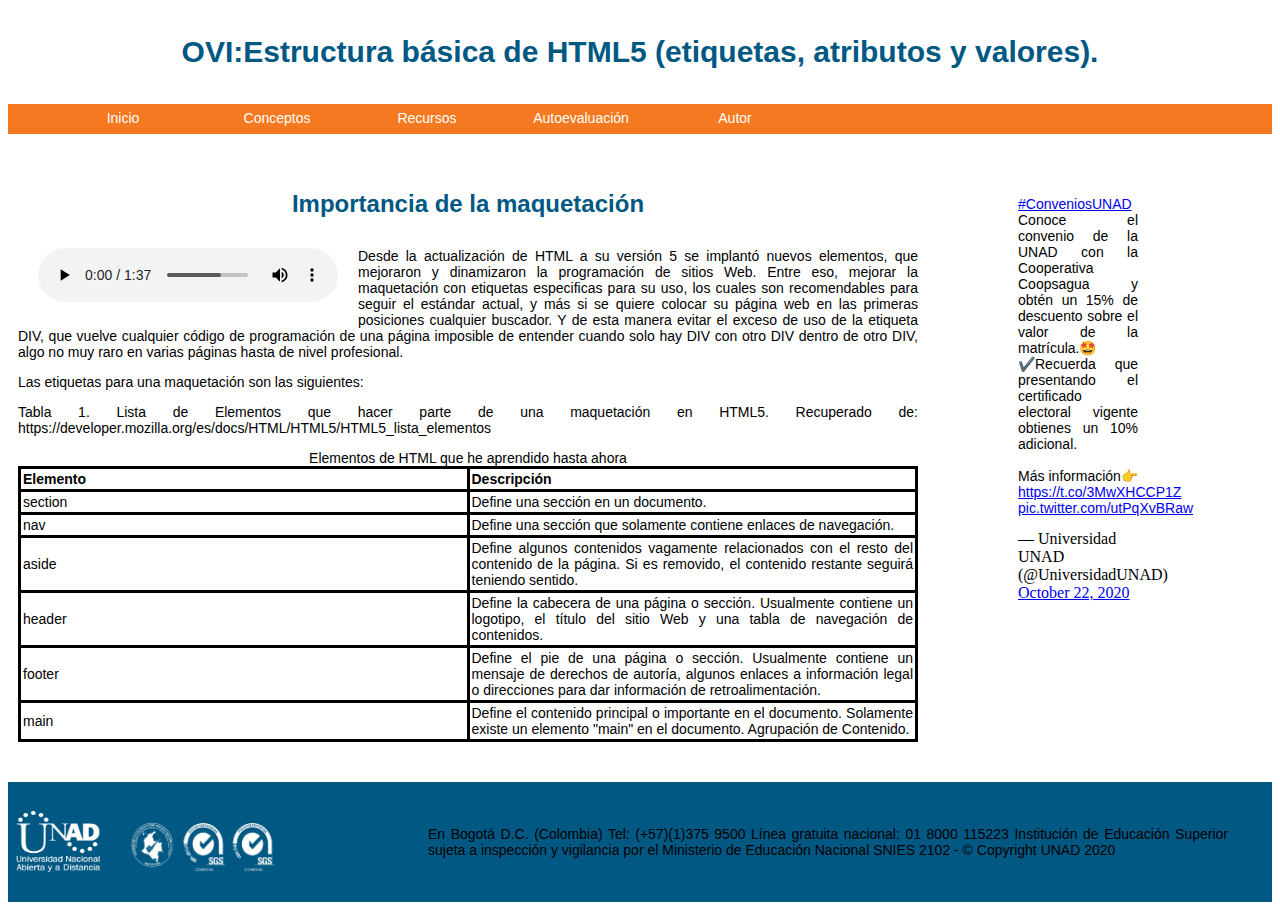
<file: Recurso_1.html>
<!DOCTYPE html>
<html lang="es">
<head>
    <meta charset="utf-8">
    <meta name="viewport" content="width=device-width, initial-scale=1.0">
    <meta name="author" content="Cristian Galán"/>
    <meta name="description" content="Aprendizaje sobre etiquetas, atributos y valores en HTML5"/>
    <meta name="keywords" content="HTLM5, etiquetas, atributos, valores"/>
    <title>OVI Estructura básica de HTML5</title>
    <link rel="stylesheet" href="estilo.css">
     <h1>OVI:Estructura básica de HTML5 (etiquetas, atributos y valores).</h1>

</head>

<body>
  <nav>
    <ul>
        <li><a href="Inicio.html" class="Primero">Inicio</a></li>
    <li>Conceptos
    <ul ><li class="nave"><a href="conceptos_1.html"> ¿Qué es una etiqueta?</a></li>
      <li class="nave"><a href="conceptos_2.html">¿Qué es un atributos?  </a></li>
      <li class="nave"><a href="conceptos_3.html">Uso de un valor y Referencias </a></li>
      </ul>
  
    </li><li>Recursos
     <ul ><li class="nave"><a href="Recurso_1.html"> Importancia de la maquetación</a></li>
      <li class="nave"><a href="Recurso_2.html">Uso del ID y CLASS</a></li>
      </ul>
    
    </li>
  
    <li>Autoevaluación
     <ul >
         <li class="nave"><a href="autoevaluacion_1.html"> Autoevaluación 1</a></li>
         <li class="nave"><a href="autoevaluacion_2.html">Autoevaluación 2</a></li>
         <li class="nave"><a href="autoevaluacion_3.html">Evaluación Sitio</a></li>
      </ul>
    </li>
    
    <li><a href="autor.html">Autor</a>
    </li>
        </ul>
    </nav>
    
    <section id=contenido>
      <h2>Importancia de la maquetación</h2>
         <article class="Recurso">
          
          <div class=Audio><audio controls>
            <source src="Audios/Recurso_audio_1_Tipo_MP3.mp3" type="audio/ogg">
            <source src="Audios/Recurso_audio_1_Tipo_OGG.ogg" type="audio/mpeg">
      
                <object type="application/x-shockwave-flash" data="player.swf?miArchivo=Audios/Recurso_audio_1_Tipo_MP3.mp33">
                    <param name="movie" value="player.swf?miArchivo=Audios/Recurso_audio_1_Tipo_MP3.mp3">
                    <a href="Audios/Recurso_audio_1_Tipo_MP3.mp3">Descárgate aquí mi archivo de audio</a>
                </object>
              </div>
        </audio>

   </article>
            <p>
              Desde la actualización de HTML a su versión 5 se implantó nuevos elementos, que mejoraron
               y dinamizaron la programación de sitios Web. Entre eso, mejorar la maquetación con etiquetas 
               especificas para su uso, los cuales son recomendables para seguir el estándar actual, 
               y más si se quiere colocar su página web en las primeras posiciones cualquier buscador. 
               Y de esta manera evitar el exceso de uso de la etiqueta DIV, que vuelve cualquier código de
                programación de una página imposible de entender cuando solo hay DIV con otro DIV dentro de otro DIV, 
                algo no muy raro en varias páginas hasta de nivel profesional. 
            </p>

            <p>Las etiquetas para una maquetación son las siguientes: </p>
            <table >

              <caption>Elementos de HTML que he aprendido hasta ahora</caption>
            
              <tr>
            
                <th>Elemento</th>
            
                <th>Descripción</th>
            
              </tr>
            
              <tr>
            
                <td>section</td>
            
                <td>Define una sección en un documento.</td>
            
              </tr>
            
              <tr>
            
                <td>nav</td>
            
                <td>Define una sección que solamente contiene enlaces de navegación.</td>
            
              </tr>
            
              <tr>
            
                <td>aside</td>
            
                <td>Define algunos contenidos vagamente relacionados con el resto del 
                  contenido de la página. Si es removido, el contenido restante seguirá 
                  teniendo sentido.</td>
            
              </tr>
            
              <tr>
            
                <td>header</td>
            
                <td>Define la cabecera de una página o sección. Usualmente contiene un 
                  logotipo, el título del sitio Web y una tabla de navegación de 
                  contenidos.</td>
            
              </tr>
            
              <tr>
            
                <td>footer</td>
            
                <td>Define el pie de una página o sección. Usualmente contiene un mensaje 
                  de derechos de autoría, algunos enlaces a información legal o direcciones 
                  para dar información de retroalimentación.</td>
            
              </tr>
            
              <tr>
            
                <td>main</td>
            
                <td>Define el contenido principal o importante en el documento. Solamente existe 
                  un elemento "main" en el documento.
                  Agrupación de Contenido.
                  </td>
            
              </tr>
              <p>Tabla 1. Lista de Elementos que hacer parte de una maquetación en HTML5. Recuperado de: https://developer.mozilla.org/es/docs/HTML/HTML5/HTML5_lista_elementos</p>
            </table>
      <article>
     

      </article>
    
    </section>
    
    <aside>
        
      <blockquote class="twitter-tweet"><p lang="es" dir="ltr"><a href="https://twitter.com/hashtag/ConveniosUNAD?src=hash&amp;ref_src=twsrc%5Etfw">#ConveniosUNAD</a> Conoce el convenio de la UNAD con la Cooperativa Coopsagua y obtén un 15% de descuento sobre el valor de la matrícula.🤩<br>✔️Recuerda que presentando el certificado electoral vigente obtienes un 10% adicional.<br><br>Más información👉 <a href="https://t.co/3MwXHCCP1Z">https://t.co/3MwXHCCP1Z</a> <a href="https://t.co/utPqXvBRaw">pic.twitter.com/utPqXvBRaw</a></p>&mdash; Universidad UNAD (@UniversidadUNAD) <a href="https://twitter.com/UniversidadUNAD/status/1319298639995400192?ref_src=twsrc%5Etfw">October 22, 2020</a></blockquote> <script async src="https://platform.twitter.com/widgets.js" charset="utf-8"></script>
  </aside>
    
    
     <footer>
       <article class="ultimo">
         <img class="UNAD" src="UNAD_Logo.PNG" alt="UNAD" >
         <img  class="Certificados" src="Unad_Logos_2.PNG" alt="UNAD" >
        </article>
        <article class="final">
       <p class="p_final">
           En Bogotá D.C. (Colombia) Tel: (+57)(1)375 9500
           Línea gratuita nacional: 01 8000 115223
            Institución de Educación Superior sujeta a inspección y vigilancia por el Ministerio de Educación Nacional
            SNIES 2102 - © Copyright UNAD 2020 
       </p>
        </article>
       
       
      
      
        
        
    </footer>
</body>
</html>
</file>
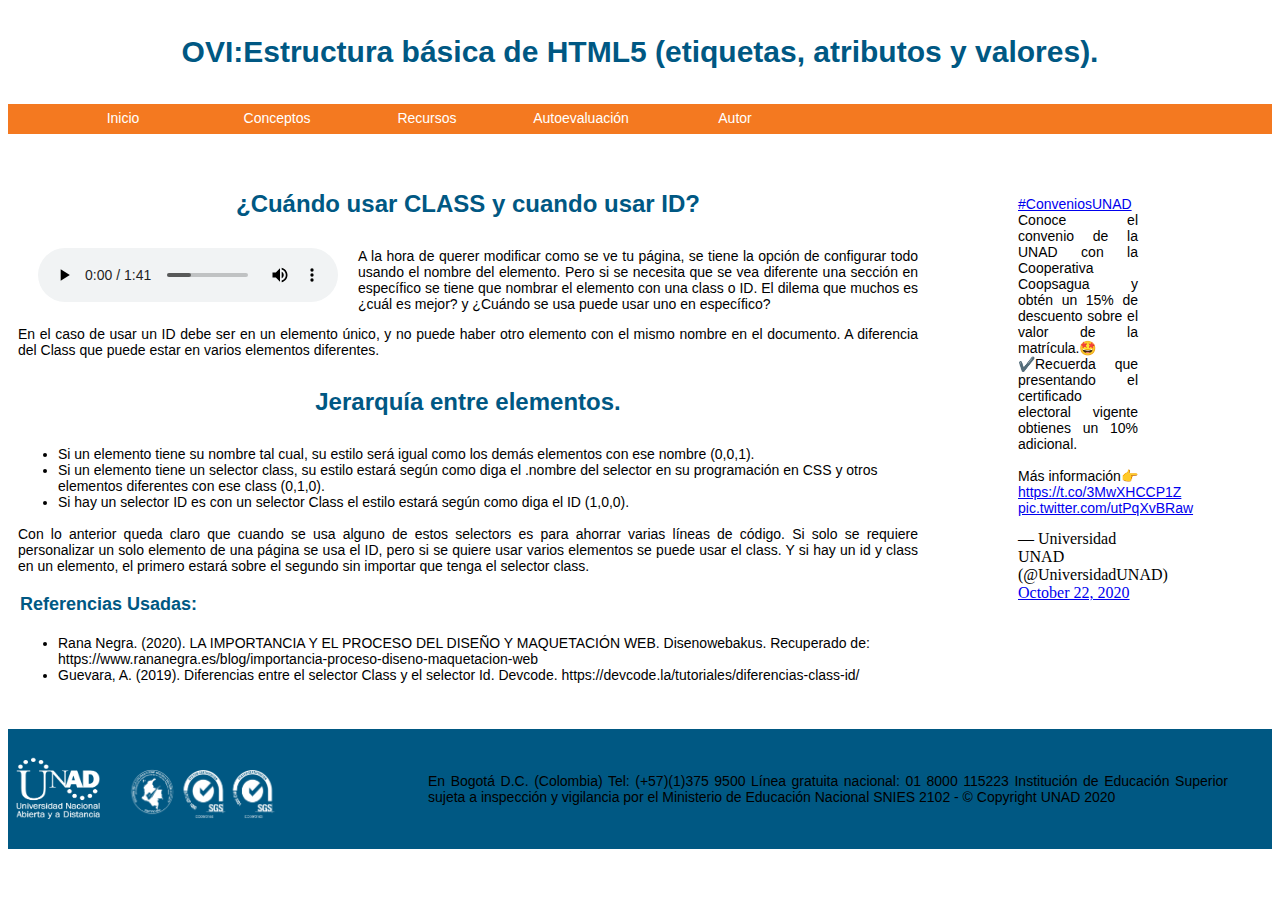
<file: Recurso_2.html>
<!DOCTYPE html>
<html lang="es">
<head>
    <meta charset="utf-8">
    <meta name="viewport" content="width=device-width, initial-scale=1.0">
    <meta name="author" content="Cristian Galán"/>
    <meta name="description" content="Aprendizaje sobre etiquetas, atributos y valores en HTML5"/>
    <meta name="keywords" content="HTLM5, etiquetas, atributos, valores"/>
    <title>OVI Estructura básica de HTML5</title>
    <link rel="stylesheet" href="estilo.css">
     <h1>OVI:Estructura básica de HTML5 (etiquetas, atributos y valores).</h1>

</head>

<body>
  <nav>
    <ul>
        <li><a href="Inicio.html" class="Primero">Inicio</a></li>
    <li>Conceptos
    <ul ><li class="nave"><a href="conceptos_1.html"> ¿Qué es una etiqueta?</a></li>
      <li class="nave"><a href="conceptos_2.html">¿Qué es un atributos?  </a></li>
      <li class="nave"><a href="conceptos_3.html">Uso de un valor y Referencias </a></li>
      </ul>
  
    </li><li>Recursos
     <ul ><li class="nave"><a href="Recurso_1.html"> Importancia de la maquetación</a></li>
      <li class="nave"><a href="Recurso_2.html">Uso del ID y CLASS</a></li>
      </ul>
    
    </li>
  
    <li>Autoevaluación
     <ul >
         <li class="nave"><a href="autoevaluacion_1.html"> Autoevaluación 1</a></li>
         <li class="nave"><a href="autoevaluacion_2.html">Autoevaluación 2</a></li>
         <li class="nave"><a href="autoevaluacion_3.html">Evaluación Sitio</a></li>
      </ul>
    </li>
    
    <li><a href="autor.html">Autor</a>
    </li>
        </ul>
    </nav>
    
    <section id=contenido>
      <h2>¿Cuándo usar CLASS y cuando usar ID?</h2>
      <article class="Recurso">
       
       <div class=Audio><audio controls>
         <source src="Audios/Recurso_audio_2_Tipo_MP3.mp3" type="audio/ogg">
         <source src="Audios/Recurso_audio_2_Tipo_OGG.ogg" type="audio/mpeg">
   
             <object type="application/x-shockwave-flash" data="player.swf?miArchivo=Audios/Recurso_audio_2_Tipo_MP3.mp3">
                 <param name="movie" value="player.swf?miArchivo=Audios/Recurso_audio_1_Tipo_MP3.mp3">
                 <a href="Audios/Recurso_audio_2_Tipo_MP3.mp3">Descárgate aquí mi archivo de audio</a>
             </object>
           </div>
     </audio>

</article>
      <article>
     <p>A la hora de querer modificar como se ve tu página, 
       se tiene la opción de configurar todo usando el nombre del elemento.
        Pero si se necesita que se vea diferente una sección en específico se 
        tiene que nombrar el elemento con una class o ID. El dilema que muchos 
        es ¿cuál es mejor? y ¿Cuándo se usa puede usar uno en específico?</p>
        <p>En el caso de usar un ID debe ser en un elemento único, y no puede 
          haber otro elemento con el mismo nombre en el documento. 
          A diferencia del Class que puede estar en varios elementos 
          diferentes.</p>

      </article>
    <article>
        <h2>Jerarquía entre elementos.</h2>
        <ul>
          <li>Si un elemento tiene su nombre tal cual, 
            su estilo será igual como los demás elementos 
            con ese nombre (0,0,1).</li>
          <li>Si un elemento tiene un selector class, su estilo estará según 
              como diga el .nombre del selector en su programación en CSS y otros 
              elementos diferentes con ese class (0,1,0).</li>
          <li>Si hay un selector ID es con un selector Class el estilo estará según 
            como diga el ID (1,0,0).</li>
        </ul>

        <p>Con lo anterior queda claro que cuando se usa alguno de estos selectors 
          es para ahorrar varias líneas de código. Si solo se requiere personalizar 
          un solo elemento de una página se usa el ID, pero si se quiere usar varios 
          elementos se puede usar el class. Y si hay un id y class en un elemento, 
          el primero estará sobre el segundo sin importar que tenga el selector class. </p>


          <h3>Referencias Usadas: </h3>
          <ul> 
          <li>Rana Negra. (2020). LA IMPORTANCIA Y EL PROCESO DEL DISEÑO Y MAQUETACIÓN WEB. Disenowebakus. Recuperado de: 
            https://www.rananegra.es/blog/importancia-proceso-diseno-maquetacion-web</li> 
          <li>Guevara, A. (2019). Diferencias entre el selector Class y el selector Id. 
            Devcode. https://devcode.la/tutoriales/diferencias-class-id/ </li> 
          
     </ul>

    </article>
    </section>
    
    <aside>
        
      <blockquote class="twitter-tweet"><p lang="es" dir="ltr"><a href="https://twitter.com/hashtag/ConveniosUNAD?src=hash&amp;ref_src=twsrc%5Etfw">#ConveniosUNAD</a> Conoce el convenio de la UNAD con la Cooperativa Coopsagua y obtén un 15% de descuento sobre el valor de la matrícula.🤩<br>✔️Recuerda que presentando el certificado electoral vigente obtienes un 10% adicional.<br><br>Más información👉 <a href="https://t.co/3MwXHCCP1Z">https://t.co/3MwXHCCP1Z</a> <a href="https://t.co/utPqXvBRaw">pic.twitter.com/utPqXvBRaw</a></p>&mdash; Universidad UNAD (@UniversidadUNAD) <a href="https://twitter.com/UniversidadUNAD/status/1319298639995400192?ref_src=twsrc%5Etfw">October 22, 2020</a></blockquote> <script async src="https://platform.twitter.com/widgets.js" charset="utf-8"></script>
  </aside>
    
    
     <footer>
       <article class="ultimo">
         <img class="UNAD" src="UNAD_Logo.PNG" alt="UNAD" >
         <img  class="Certificados" src="Unad_Logos_2.PNG" alt="UNAD" >
        </article>
        <article class="final">
       <p class="p_final">
           En Bogotá D.C. (Colombia) Tel: (+57)(1)375 9500
           Línea gratuita nacional: 01 8000 115223
            Institución de Educación Superior sujeta a inspección y vigilancia por el Ministerio de Educación Nacional
            SNIES 2102 - © Copyright UNAD 2020 
       </p>
        </article>
       
       
      
      
        
        
    </footer>
</body>
</html>
</file>
<file: estilo.css>
/*{font-size:0;} */

@media all and (max-width: 640px) {
    iframe  {
        min-width: 500px;
        min-height: 450px;
        max-width:600px;
        max-height:400px; 
        }
    nav{
        width: 100%;
        background: #F47920;   
        }

    nav a{
        text-decoration:none;
        color:inherit;
        font-size:14px;
         }

        li {
            font-family: 'Angsana New', 'Franklin Gothic Heavy', 'Arial Narrow', sans-serif;
            font-size: 14px;
            }
    nav li{
        display:block;
        padding:4px 10px;
        background-color:#F47920;
        border:1px solid #F47920;
        text-align:left;
        color:#fff;
        box-sizing:border-box;
    }

    nav li:hover{
        background-color:#F0B429;
        color:#fff;
        box-sizing:border-box;
       }
   
    ul.mini,
    ul.nave{
        padding-left: 0   
     }

     ul.nave li{
        list-style: none;
        background-color:#F47920;
       
        background: #F47920;
        color:#fff;
     }

     ul.nave > li:hover ul.nave{
        display: block;
        background: #F47920;
        color:#fff;
     }

     ul.nave{
        display: none;
        background: #F47920;
     }

     h1 {
        padding: 15px;
        color: #005883;
        font-family: 'Franklin Gothic Medium', 'Arial Narrow', sans-serif;
        text-align: center;
            font-size: 30px;
        }
        
        h2 {
        padding: 10px;
        color: #005883;
        font-family: 'Franklin Gothic Heavy', 'Arial Narrow', sans-serif;
        text-align: center;
        font-size: 24px;
        }
        
        h3 {
        padding: 2px;
        color: #005883;
        font-family: 'Franklin Gothic Medium', 'Arial Narrow', sans-serif;
        text-align: left;
        font-size: 18px;
        }
        
        p {
            font-family: 'Angsana New', 'Franklin Gothic Heavy', 'Arial Narrow', sans-serif;
            text-align:justify;
            font-size: 14px;
            
            
        }

        img {

           max-width: 400px;
           max-height: 500px;
           float: center;

        }



footer {
    padding-top: 10px;
    margin-bottom: 5px;
    width: 100%;
    height: auto; 
    background-color:#005883;
    float: left;
 }


        .p_final {
             float: left;
             width: 100%;
             font-size: 10px;
        }
        
        
        .Certificados {
            width: 150px;
            height: 50px;
            float: left;
          
            padding-top: 30px;
        
        }
        
        .UNAD {
            width: 100px;
            height: 80px;
            float: left;
        }
        
        .Recurso {
            float:left;
          
            max-width: 300px;
            max-height: 400px;
            padding-left: 20px;
            padding-right: 20px;
        }
        
        table {
            table-layout: fixed;
            width: 100%;
            border-collapse: collapse;
            
            font-family: 'Angsana New', 'Franklin Gothic Heavy', 'Arial Narrow', sans-serif;
            text-align:justify;
            font-size: 14px;
            
          }
          
        
          
         th, td {
            padding: 2px;
            border: 3px solid black;
            font-family: 'Angsana New', 'Franklin Gothic Heavy', 'Arial Narrow', sans-serif;
            text-align:justify;
            font-size: 14px;
            
          }
         
        
          .Foto_pefil {
            
            float: left;
            padding: 10px;
             
            }
            .Foto_pefil img {
            
                padding-left: 30px;
                width: 100px;
                height: 100px;
                }

}




@media all and (min-width: 641px) {

    iframe  {
        width:795px;
         height:690px; 
         }

nav{
    width: 100%;
    background: #F47920;
    
    
}
nav a{
      text-decoration:none;
      color:inherit;
      font-size:14px;
    
   
  
      }
            
nav li{
    
      display:inline-block;
      width:150px;
      height:30px;
      padding:5px 10px;
      background-color:#F47920;
      border:1px solid #F47920;
      text-align:center;
      color:#fff;
      position:relative;
      box-sizing:border-box;
    
    
}
            
nav li:hover{
      background-color:#F0B429;
      color:#fff;
        box-sizing:border-box;
    
    
      }

.nave{
    width: 100%;
    height: 80%;
}
nav li>ul{
      display:none;
    box-sizing:border-box;
   
      }

nav li:hover>ul{
    
      display:block;
      position:absolute;
      top:30px;
      left:-39px;
        height: 50px;
  
    
    
}

    nav li:hover>ul{
    
      display:block;
      position:absolute;
      top:30px;
      left:-39px;
      height: 50px;
  
    
    
    }
    





h1 {
padding: 15px;
color: #005883;
font-family: 'Franklin Gothic Medium', 'Arial Narrow', sans-serif;
text-align: center;
    font-size: 30px;
}

h2 {
padding: 10px;
color: #005883;
font-family: 'Franklin Gothic Heavy', 'Arial Narrow', sans-serif;
text-align: center;
font-size: 24px;
}

h3 {
padding: 2px;
color: #005883;
font-family: 'Franklin Gothic Medium', 'Arial Narrow', sans-serif;
text-align: left;
font-size: 18px;
}

p {
    font-family: 'Angsana New', 'Franklin Gothic Heavy', 'Arial Narrow', sans-serif;
    text-align:justify;
    font-size: 14px;
    
    
}

li {
    font-family: 'Angsana New', 'Franklin Gothic Heavy', 'Arial Narrow', sans-serif;
    font-size: 14px;
    
}

#contenido {
    min-width: 400px;
    max-width: 900px;
    min-height: 200px;
    float:left;
    margin: 10px;
    margin-right: 30px;
    display: inline-block;
    padding-bottom: 20px;
    background: White;
}



article {
    
   
    height: 100%;
    margin-bottom: 10px;
}
 
.art_inicio {

    float: none;
    min-width: 400px;
    max-width: 600px;
    height: auto;
    margin-bottom: 10px;
}

.art_inicio img {
    float:center;
    min-width: 100px;
    min-height: 200px;
    min-width: 400px;
    max-width: 600px;
    
}
.art_Concepto {
    float: none;
    min-width: 600px;
    max-width: 1000px;
    height: auto;
    margin-bottom: 10px;

    
}


.art_Concepto img {
    float:left;
    min-width: 450px;
    min-height: 400px;
    
}

.art_Concepto2 img {
    
    float:none;
        min-width: 600px;
    min-height: 200px;
}
.art_Concepto3 img {
    
    float:none;
        min-width: 550px;
    min-height: 200px;
}
    


aside {
    display: inline-block;
    min-width: 150px;
    max-width: 200px;
    min-height: 200px;
    float:left;
    margin-top: 10px;
    margin-left: 10px;
    padding: 20px;
     
        
}

footer {
    padding-top: 10px;
    margin-bottom: 5px;
    width: 100%;
    height: auto; 
    background-color:#005883;
    float: left;
}

.final {
    float: left;
    width: 50%;
    padding: 20px;
    
} 
.ultimo {
    
    float: left;
     width: 400px;
        

}
.p_final {
    
    float:left;
     width: 800px;
}


.Certificados {
    width: 150px;
    height: 50px;
    float: left;
    padding-left: 10px;
    padding-top: 30px;

}

.UNAD {
    width: 100px;
    height: 80px;
    padding-top: 10px;
    float: left;
    padding-right: 10px;

}

.Recurso {
    float:left;
  
    max-width: 300px;
    max-height: 400px;
    padding-left: 20px;
    padding-right: 20px;
}

table {
    table-layout: fixed;
    width: 100%;
    border-collapse: collapse;
    
    font-family: 'Angsana New', 'Franklin Gothic Heavy', 'Arial Narrow', sans-serif;
    text-align:justify;
    font-size: 14px;
    
  }
  

  
 th, td {
    padding: 2px;
    border: 3px solid black;
    font-family: 'Angsana New', 'Franklin Gothic Heavy', 'Arial Narrow', sans-serif;
    text-align:justify;
    font-size: 14px;
    
  }
 

  .Foto_pefil {
    
    float: left;
    padding: 10px;
     
    }
    .Foto_pefil img {
    
        padding-left: 30px;
        width: 100px;
        height: 100px;
        }







    }
</file>
